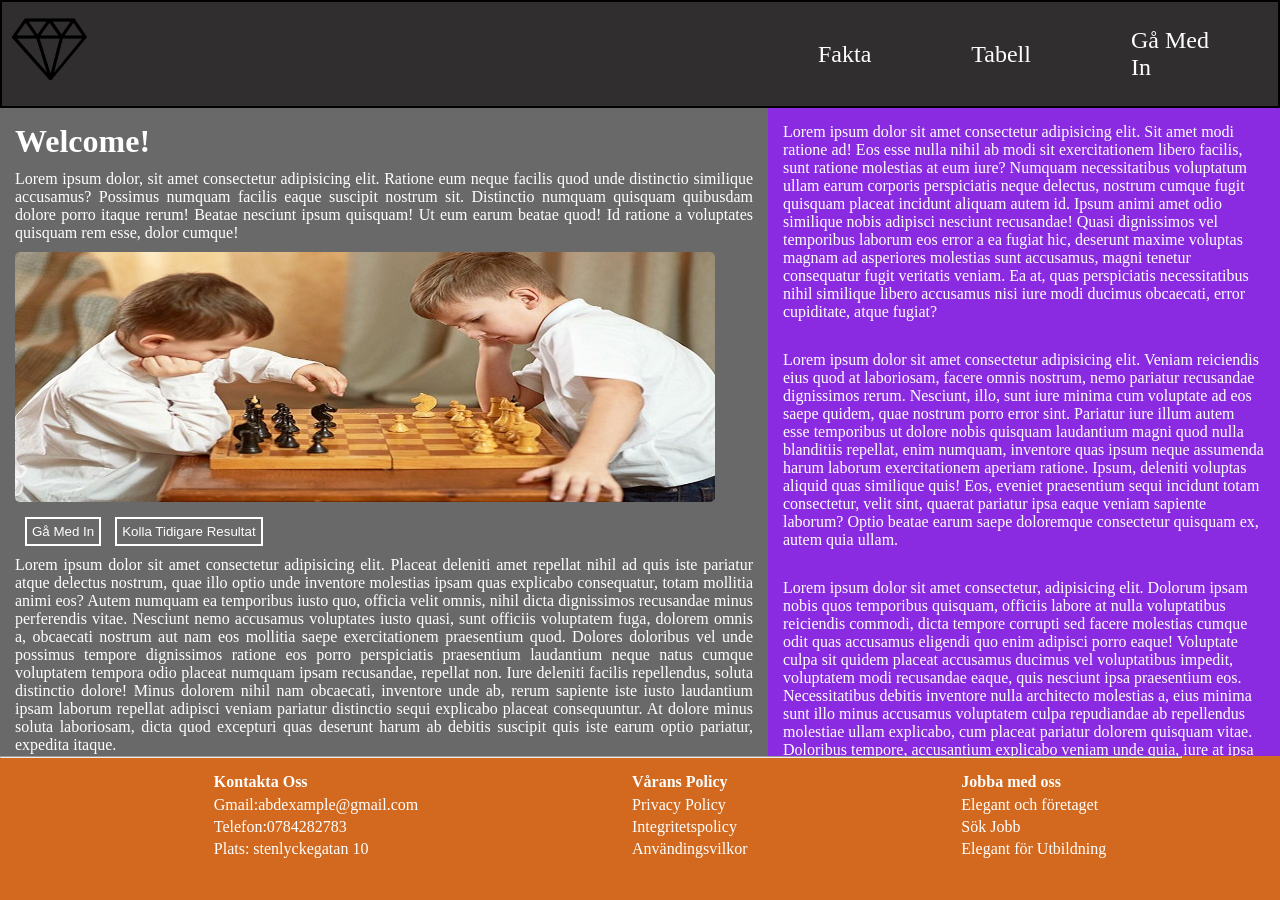
<file: index.html>
<!DOCTYPE html>
<html lang="en">
<head>
    <meta charset="UTF-8">
    <meta name="viewport" content="width=device-width, initial-scale=1.0">
    <title>Lister Av Tabeller</title>
    <link rel="stylesheet" href="Index.css">
</head>
<body>
    <div class="grid-container">
            <nav class="home"><a class="logo" href="index.html"><img class="bild_1" src="Diamond.png" alt="Diamond"> </a></nav>
            <nav class="navbar_link_items">
                <a class="navbar_link" href="Fakta.html">Fakta</a>
                <a class="navbar_link" href="Tabell.html">Tabell</a>
                <a  class="navbar_link" href="Signup.html">Gå Med In</a>
            </nav>
            <main>
                <h1>Welcome!</h1>
             <p class="main_p">Lorem ipsum dolor, sit amet consectetur adipisicing elit. Ratione eum neque facilis quod unde distinctio similique accusamus? Possimus numquam facilis eaque suscipit nostrum sit. Distinctio numquam quisquam quibusdam dolore porro itaque rerum! Beatae nesciunt ipsum quisquam! Ut eum earum beatae quod! Id ratione a voluptates quisquam rem esse, dolor cumque!</p>
                <img  class="main_bild_chess" src="chess.jpg" alt="chess">
                <div class="main_button_container">
                    <a href="Signup.html"><button  class="button"> Gå Med In</button></a>
                    <a href=""><button class="button">Kolla Tidigare Resultat</button></a>
                </div> 
                <p class="main_p">Lorem ipsum dolor sit amet consectetur adipisicing elit. Placeat deleniti amet repellat nihil ad quis iste pariatur atque delectus nostrum, quae illo optio unde inventore molestias ipsam quas explicabo consequatur, totam mollitia animi eos? Autem numquam ea temporibus iusto quo, officia velit omnis, nihil dicta dignissimos recusandae minus perferendis vitae. Nesciunt nemo accusamus voluptates iusto quasi, sunt officiis voluptatem fuga, dolorem omnis a, obcaecati nostrum aut nam eos mollitia saepe exercitationem praesentium quod. Dolores doloribus vel unde possimus tempore dignissimos ratione eos porro perspiciatis praesentium laudantium neque natus cumque voluptatem tempora odio placeat numquam ipsam recusandae, repellat non. Iure deleniti facilis repellendus, soluta distinctio dolore! Minus dolorem nihil nam obcaecati, inventore unde ab, rerum sapiente iste iusto laudantium ipsam laborum repellat adipisci veniam pariatur distinctio sequi explicabo placeat consequuntur. At dolore minus soluta laboriosam, dicta quod excepturi quas deserunt harum ab debitis suscipit quis iste earum optio pariatur, expedita itaque.</p>
            </main>
            <aside>
                <p>Lorem ipsum dolor sit amet consectetur adipisicing elit. Sit amet modi ratione ad! Eos esse nulla nihil ab modi sit exercitationem libero facilis, sunt ratione molestias at eum iure? Numquam necessitatibus voluptatum ullam earum corporis perspiciatis neque delectus, nostrum cumque fugit quisquam placeat incidunt aliquam autem id. Ipsum animi amet odio similique nobis adipisci nesciunt recusandae! Quasi dignissimos vel temporibus laborum eos error a ea fugiat hic, deserunt maxime voluptas magnam ad asperiores molestias sunt accusamus, magni tenetur consequatur fugit veritatis veniam. Ea at, quas perspiciatis necessitatibus nihil similique libero accusamus nisi iure modi ducimus obcaecati, error cupiditate, atque fugiat?</p>
                <p>Lorem ipsum dolor sit amet consectetur adipisicing elit. Veniam reiciendis eius quod at laboriosam, facere omnis nostrum, nemo pariatur recusandae dignissimos rerum. Nesciunt, illo, sunt iure minima cum voluptate ad eos saepe quidem, quae nostrum porro error sint. Pariatur iure illum autem esse temporibus ut dolore nobis quisquam laudantium magni quod nulla blanditiis repellat, enim numquam, inventore quas ipsum neque assumenda harum laborum exercitationem aperiam ratione. Ipsum, deleniti voluptas aliquid quas similique quis! Eos, eveniet praesentium sequi incidunt totam consectetur, velit sint, quaerat pariatur ipsa eaque veniam sapiente laborum? Optio beatae earum saepe doloremque consectetur quisquam ex, autem quia ullam.
                </p>
                <p>Lorem ipsum dolor sit amet consectetur, adipisicing elit. Dolorum ipsam nobis quos temporibus quisquam, officiis labore at nulla voluptatibus reiciendis commodi, dicta tempore corrupti sed facere molestias cumque odit quas accusamus eligendi quo enim adipisci porro eaque! Voluptate culpa sit quidem placeat accusamus ducimus vel voluptatibus impedit, voluptatem modi recusandae eaque, quis nesciunt ipsa praesentium eos. Necessitatibus debitis inventore nulla architecto molestias a, eius minima sunt illo minus accusamus voluptatem culpa repudiandae ab repellendus molestiae ullam explicabo, cum placeat pariatur dolorem quisquam vitae. Doloribus tempore, accusantium explicabo veniam unde quia, iure at ipsa ex hic voluptates quod fugit aliquid voluptatum?</p>
                <p>Lorem ipsum dolor sit amet consectetur adipisicing elit. Nemo cupiditate minima harum reprehenderit totam accusamus quibusdam doloremque, maiores repellendus, laboriosam consequatur eius quidem eveniet. Eligendi sint culpa cum nesciunt fuga consequatur error quis repellendus voluptas assumenda iste labore recusandae adipisci sequi rem necessitatibus aut omnis velit, nobis distinctio alias saepe aperiam eius! Velit, consequatur placeat animi soluta ab deleniti dolore sint aut corrupti voluptatibus, iure illo delectus. Dolor voluptatibus architecto enim molestiae harum, ratione reprehenderit vel nulla, molestias sunt quod quasi tenetur cupiditate ad facilis neque veniam exercitationem quisquam fugiat nesciunt optio ipsa veritatis. Iusto quibusdam cum perspiciatis excepturi quisquam.</p>
                <p>Lorem ipsum dolor sit amet consectetur, adipisicing elit. Consequuntur esse facere quia vel sit alias tempora! Ad deleniti earum amet non possimus sunt unde voluptatum officiis facilis dolorem molestiae ratione, quam totam nostrum neque? Laboriosam nihil, nam cupiditate sit, quisquam voluptatem maiores sapiente facere ipsam quaerat animi et voluptatibus error nulla ab, deleniti praesentium suscipit veniam rerum fuga. Corrupti laborum, perferendis expedita rem obcaecati velit ratione, eius itaque nostrum optio sapiente eum excepturi qui id cumque, atque eos magni et beatae earum veniam. Porro dolor perspiciatis illo voluptatem fugiat cupiditate illum minus minima nesciunt, soluta accusamus necessitatibus molestias laborum vitae.</p>
                <p>Lorem ipsum dolor sit amet, consectetur adipisicing elit. Vero, porro deserunt atque hic nisi perspiciatis, unde fuga impedit quam dignissimos odit rem recusandae. Et vero atque blanditiis saepe reprehenderit dolores harum laboriosam corporis dolorum aperiam quam provident pariatur, officia cumque fugiat omnis, ipsam porro. Totam beatae distinctio animi nostrum autem doloremque, exercitationem quis labore ratione, illum, sequi reprehenderit dolor facilis consequuntur itaque rem repellendus nesciunt iste officia dignissimos provident placeat aliquam. Ullam, veniam voluptas blanditiis veritatis unde ipsa qui hic corporis, autem eveniet quaerat explicabo cum quasi vel non a. Voluptate vel error est consectetur doloribus deleniti, fuga eos a.</p>
                <p>Lorem ipsum dolor, sit amet consectetur adipisicing elit. Error distinctio quidem iusto vel deserunt neque iste quod voluptatibus provident et quibusdam voluptates vitae voluptate assumenda ducimus, ex ipsa praesentium porro. Numquam, nesciunt. Blanditiis sequi odit quam accusantium ullam veritatis sed et perferendis similique, voluptate porro minus corrupti voluptas quas quis voluptatem iusto assumenda nulla rerum provident. Fuga id eveniet dicta voluptates temporibus nihil, corrupti reiciendis omnis quos cumque iste veniam, porro quis repellat esse fugit dolorum deserunt illo sit? Quidem adipisci, consectetur consequatur excepturi eveniet quod quis voluptatem temporibus iure recusandae architecto autem, atque tempore, nulla rem earum officia dolore.</p>
            </aside>
            <footer>
                <hr>
                    <div class="footer_container">
                                        <ul>
                                            <h4>Kontakta Oss</h4>
                                            <p>Gmail:abdexample@gmail.com</p>
                                            <p>Telefon:0784282783 </p>
                                            <p> Plats: stenlyckegatan 10</p>
                                        </ul>
                                        <ul><h4>Vårans Policy</h4>
                                            <p class="footer_p">Privacy Policy</p>
                                            <p class="footer_p">Integritetspolicy</p>
                                            <p class="footer_p">Användingsvilkor</p></ul>
                                        <ul><h4>Jobba med oss</h4>
                                            <p class="footer_p">Elegant och företaget</p>
                                            <p class="footer_p">Sök Jobb</p>
                                            <p class="footer_p">Elegant för Utbildning</p></ul>
                    </div>
            </footer>
    </div>
</body>
</html>
</file>
<file: Index.css>
body{
    margin: 0;
}

* {
    margin: 0;
}
.grid-container{
    background-color:darkolivegreen ;
    height: 100vh;
    width: 100vw;
    display: grid;
    grid-template-columns: repeat(10,1fr);
    grid-template-rows: repeat(12, 1fr);

    grid-template-areas: 
    "home home home home home home link-items link-items link-items link-items"
    "main main main main main main aside aside aside aside"
    "main main main main main main aside aside aside aside"
    "main main main main main main aside aside aside aside"
    "main main main main main main aside aside aside aside"
    "main main main main main main aside aside aside aside"
    "main main main main main main aside aside aside aside"
    "main main main main main main aside aside aside aside"
    "main main main main main main aside aside aside aside"
    "main main main main main main aside aside aside aside"
    "footer footer footer footer footer footer footer footer footer footer"
    "footer footer footer footer footer footer footer footer footer footer";
}
nav {
    background-color: rgb(48, 46, 46);
    align-items: center;
    border-bottom: 2px solid black;
    border-top: 2px solid black;
}
.home {
    grid-area: home;
    border-left: 2px solid black;
}
.bild_1 {
    width: 75px;
    margin-left: 10px;
    margin-top: 10px;
}


.navbar_link_items {
    grid-area: link-items;
    border-right: 2px solid black;
    display: flex;
    justify-content: center;
    align-items: center;
}


.navbar_link {
    text-decoration: none;
    color: white;    
    font-size: 1.5em;
    transition: 0.1s ease-in;
    padding:  25px 50px;
}

.navbar_link:hover {
scale: 1.1;
}

main {
    padding: 15px;
    grid-area: main;
    background-color: rgb(105, 105, 105);
    display: flex;
    flex-direction: column;
}

h1, p {
    color: white;
}

main p{
    text-align: justify;
    margin: 10px 0;
}

.main_bild_chess {
 width: 700px;
 height: 250px;
 border-radius: 5px;
}

.main_button_container {
    margin-top: 15px;
}

.button {
    margin-left: 10px;
    border: 2px solid white;
    color: white;
    background-color: transparent;
    padding: 5px;
    transition: 0.25s ease-in-out;
}

.button:hover {
    background-color: white;
    border-radius: 4px;
    color:  rgb(105, 105, 105);
}


aside{
    grid-area: aside;
    background-color: blueviolet;
    overflow-y: scroll;
}

aside p {
    padding: 15px;
}

footer {
    grid-area: footer;
    background-color: chocolate;
    
}

hr {
    width: calc(100vw - 100px);
    color: black;
}


.footer_container {
    margin-top: 15px;
    display: flex;
    justify-content: space-evenly;
    align-items: center;
}

h4 {
    margin-bottom: 5px;
    color: white;
}

.footer_p {
    cursor: pointer;
}

footer p {
    margin: 4px 0 ;
}
</file>
